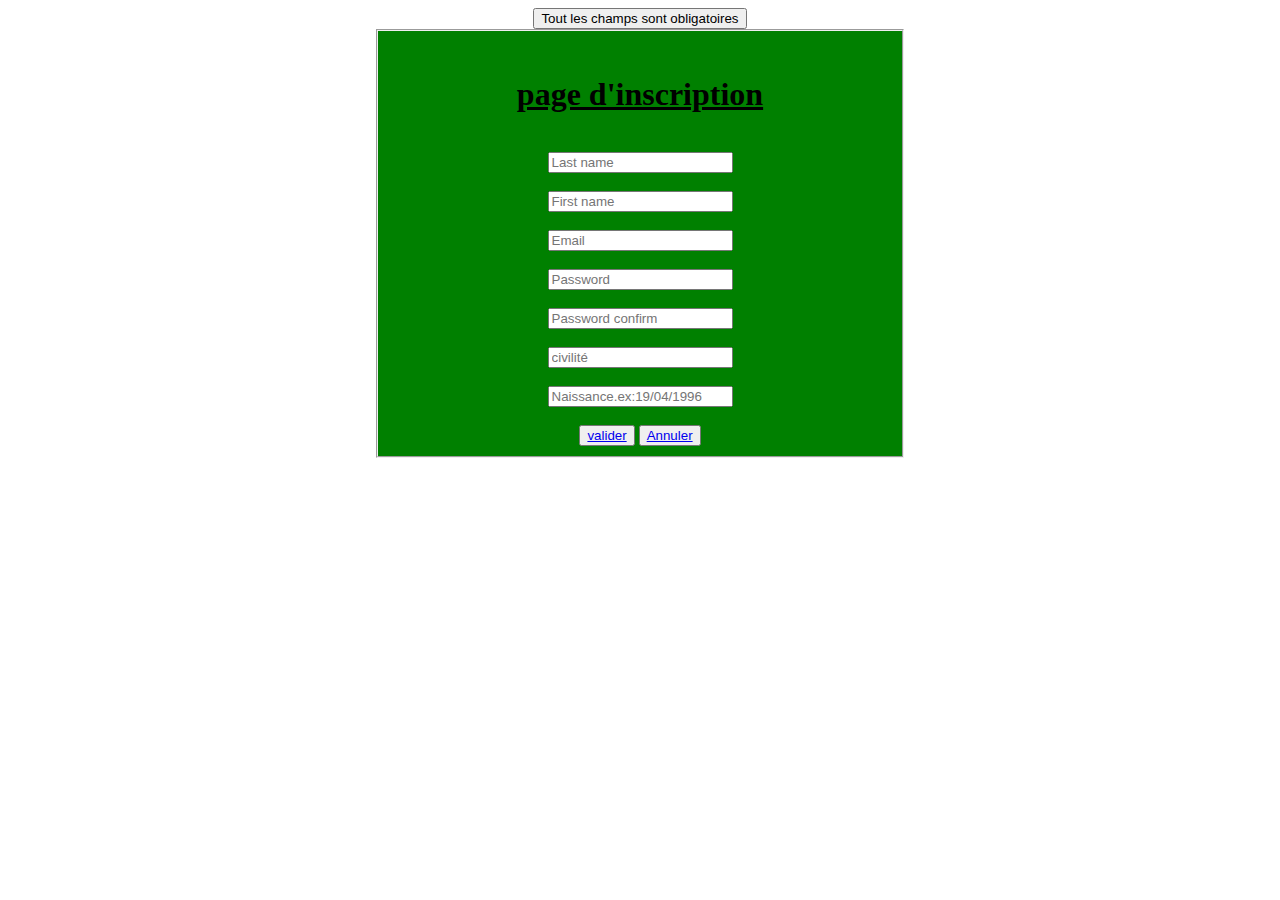
<file: page d'incription.html>
<!DOCTYPE html>
<html lang="en">
<head>
  <title>page d'inscription</title>
    <meta charset="UTF-8">
    <meta http-equiv="X-UA-Compatible" content="IE=edge">
    <meta name="viewport" content="width=device-width, initial-scale=1.0"> 
    <link rel="stylesheet" href="page.css">
</head>
<body>
    <center>
      <button>Tout les champs sont obligatoires</button>
      <fieldset  style="width: 500px;"><br>
        <u><h1>page d'inscription</h1></u>
    <div class="row g-3"><br>
        <div class="col">
          <input type="text" class="form-control" placeholder="Last name" aria-label="Last name">
        </div><br>
        <div class="col">
          <input type="text" class="form-control" placeholder="First name" aria-label="First name">
        </div><br>
          <div class="col">
            <input type="text" class="form-control" placeholder="Email" aria-label="Email">
          </div><br>
          <div class="col">
            <input type="text" class="form-control" placeholder="Password" aria-label="Password">
          </div><br>
          <div class="col">
            <input type="text" class="form-control" placeholder="Password confirm" aria-label="Password confirm">
          </div><br>
          <div class="col">
            <input type="text" class="form-control" placeholder="civilité" aria-label="civilité">
          </div><br>
          <div class="col">
            <input type="text" class="form-control" placeholder="Naissance.ex:19/04/1996" aria-label="Naissance.ex:19/04/1996">
          </div><br>
          <button><a href="page de connexion.html">valider</a></button>      <button><a href="index.html">Annuler</a></button>  
    </div>     
  </fieldset>
    </center>
</form>
</body>
</html>
</file>
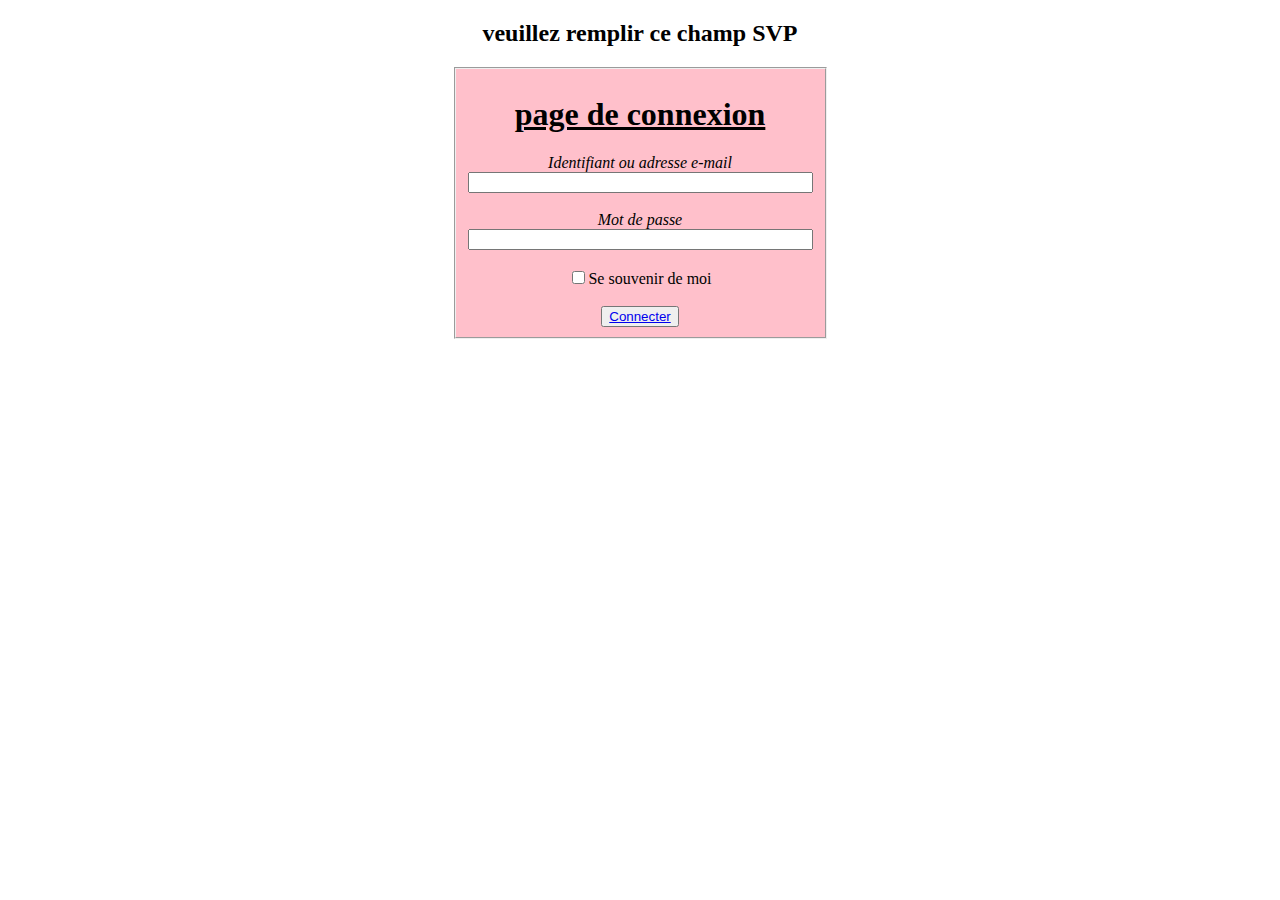
<file: page de connexion.html>
<!DOCTYPE html>
<html lang="en">
<head>
    <title>page de connexion</title>
    <meta charset="UTF-8">
    <meta http-equiv="X-UA-Compatible" content="IE=edge">
    <meta name="viewport" content="width=device-width, initial-scale=1.0">
    <link rel="stylesheet" href="page.css">
</head>
<body>
<center>
    <h2>veuillez remplir ce champ SVP</h2>
    <fieldset style="width: 200px;" class="baro">
   <u><h1>page de connexion</h1></u>
  <i> Identifiant ou adresse e-mail</i>
   <input type=text name=nom1 size="40"><br><br>
<i> Mot de passe</i>
   <input type=text name=nom1 size="40"><br><br>
   <input type="checkbox">Se souvenir de moi <br><br>  <button><a href="index.html">Connecter</a></button> 
</center>
</body>
</fieldset>
</html>
</file>
<file: page.css>
fieldset{
    background-color: green;
}

.baro{
    background-color: pink;
}
</file>
